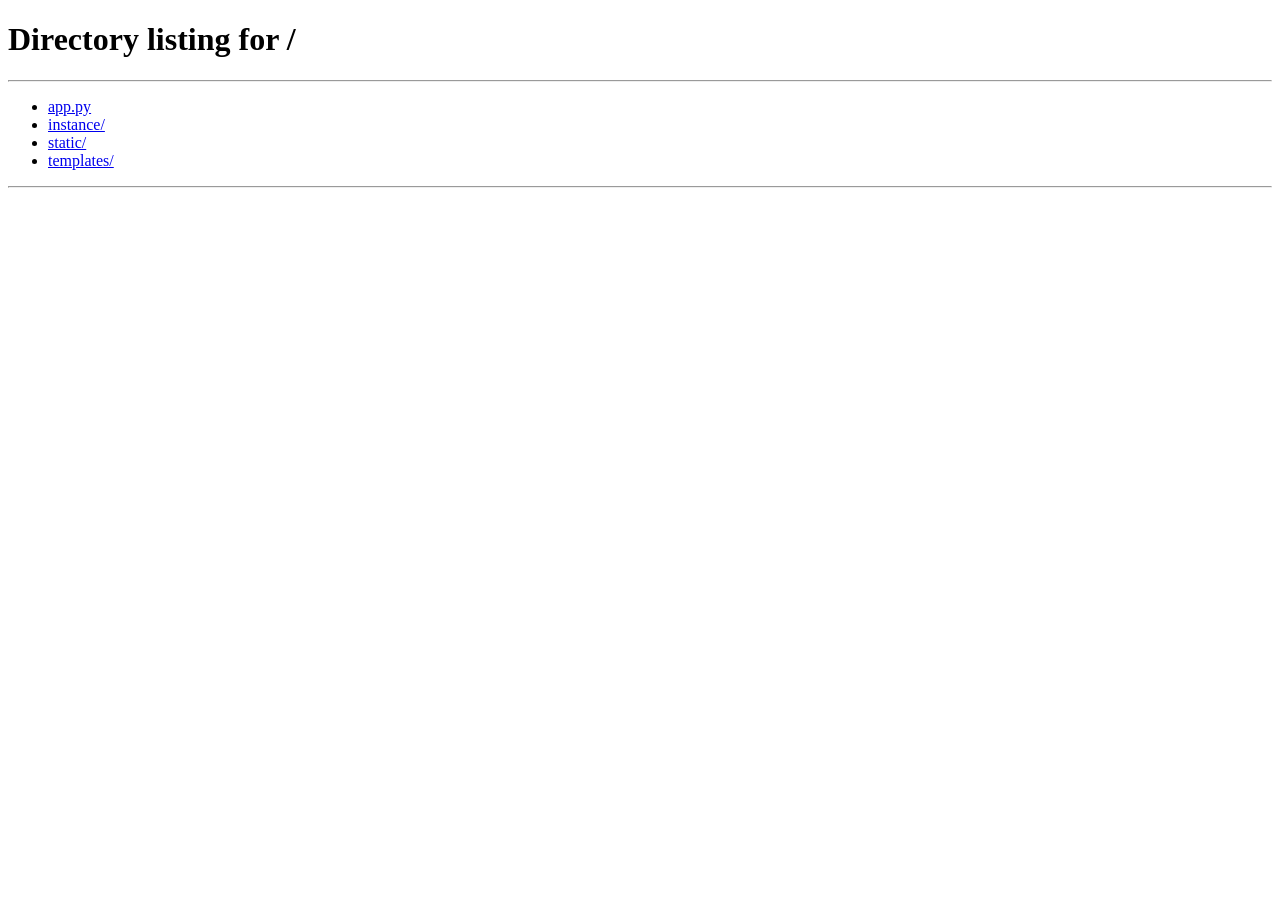
<file: templates/success.html>
<!DOCTYPE html>
<html>
<head>
    <title>Report Submitted</title>
</head>
<body>

<script>
    alert(" Your application is pending for Admin Approval.");

    // After OK, redirect to Home page
    window.location.href = "/";
</script>

</body>
</html>
</file>
